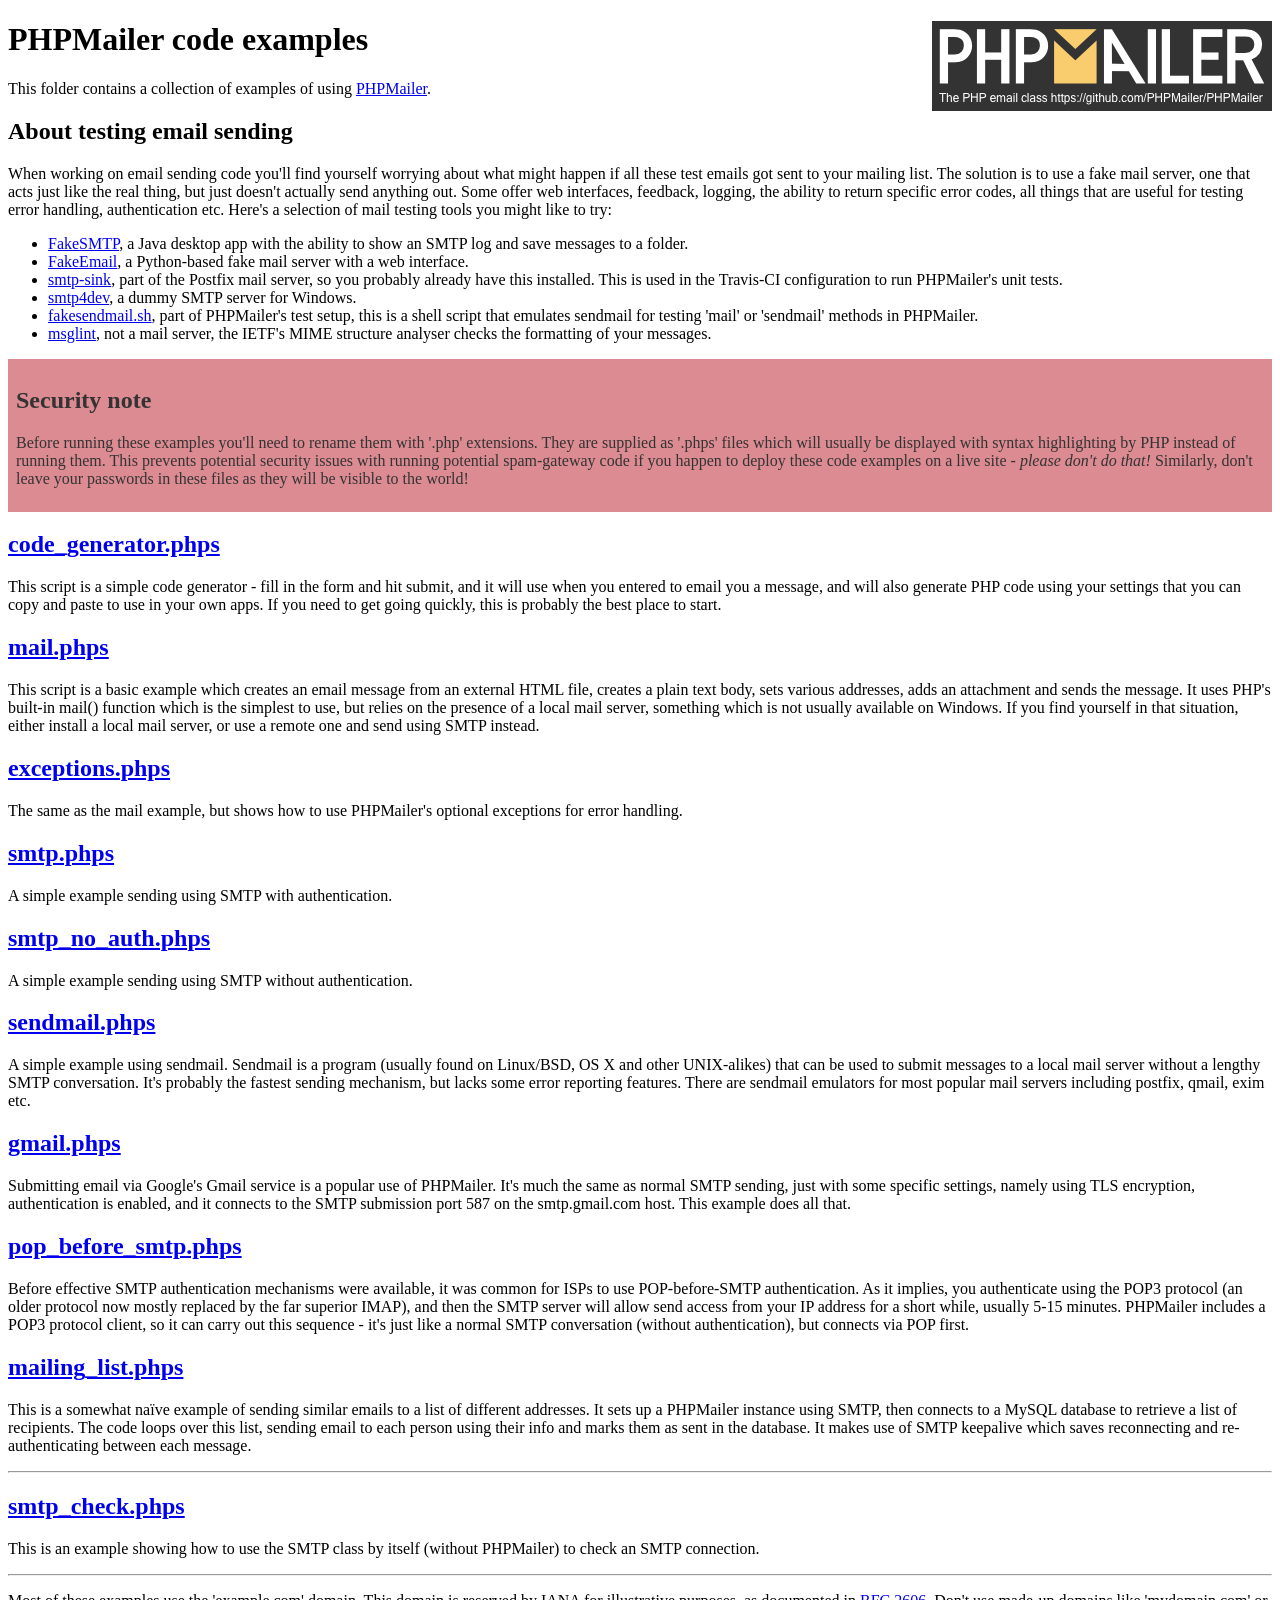
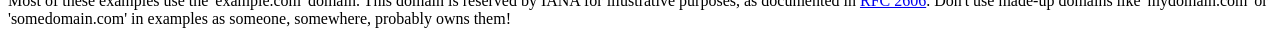
<file: PHPMailer/examples/index.html>
<!DOCTYPE html>
<html>
<head>
	<meta charset="UTF-8">
	<title>PHPMailer Examples</title>
</head>
<body>
<h1>PHPMailer code examples<a href="https://github.com/PHPMailer/PHPMailer"><img src="images/phpmailer.png" style="float:right; border:0;" alt="PHPMailer logo"></a></h1>
<p>This folder contains a collection of examples of using <a href="https://github.com/PHPMailer/PHPMailer">PHPMailer</a>.</p>
<h2>About testing email sending</h2>
<p>When working on email sending code you'll find yourself worrying about what might happen if all these test emails got sent to your mailing list. The solution is to use a fake mail server, one that acts just like the real thing, but just doesn't actually send anything out. Some offer web interfaces, feedback, logging, the ability to return specific error codes, all things that are useful for testing error handling, authentication etc. Here's a selection of mail testing tools you might like to try:</p>
<ul>
  <li><a href="https://github.com/Nilhcem/FakeSMTP">FakeSMTP</a>, a Java desktop app with the ability to show an SMTP log and save messages to a folder. </li>
  <li><a href="https://github.com/isotoma/FakeEmail">FakeEmail</a>, a Python-based fake mail server with a web interface.</li>
  <li><a href="http://www.postfix.org/smtp-sink.1.html">smtp-sink</a>, part of the Postfix mail server, so you probably already have this installed. This is used in the Travis-CI configuration to run PHPMailer's unit tests.</li>
  <li><a href="http://smtp4dev.codeplex.com">smtp4dev</a>, a dummy SMTP server for Windows.</li>
  <li><a href="https://github.com/PHPMailer/PHPMailer/blob/master/test/fakesendmail.sh">fakesendmail.sh</a>, part of PHPMailer's test setup, this is a shell script that emulates sendmail for testing 'mail' or 'sendmail' methods in PHPMailer.</li>
  <li><a href="http://tools.ietf.org/tools/msglint/">msglint</a>, not a mail server, the IETF's MIME structure analyser checks the formatting of your messages.</li>
</ul>
<div style="padding: 8px; color: #333333; background-color: #dc8b92">
<h2>Security note</h2>
<p>Before running these examples you'll need to rename them with '.php' extensions. They are supplied as '.phps' files which will usually be displayed with syntax highlighting by PHP instead of running them. This prevents potential security issues with running potential spam-gateway code if you happen to deploy these code examples on a live site - <em>please don't do that!</em> Similarly, don't leave your passwords in these files as they will be visible to the world!</p>
</div>
<h2><a href="code_generator.phps">code_generator.phps</a></h2>
<p>This script is a simple code generator - fill in the form and hit submit, and it will use when you entered to email you a message, and will also generate PHP code using your settings that you can copy and paste to use in your own apps. If you need to get going quickly, this is probably the best place to start.</p>
<h2><a href="mail.phps">mail.phps</a></h2>
<p>This script is a basic example which creates an email message from an external HTML file, creates a plain text body, sets various addresses, adds an attachment and sends the message. It uses PHP's built-in mail() function which is the simplest to use, but relies on the presence of a local mail server, something which is not usually available on Windows. If you find yourself in that situation, either install a local mail server, or use a remote one and send using SMTP instead.</p>
<h2><a href="exceptions.phps">exceptions.phps</a></h2>
<p>The same as the mail example, but shows how to use PHPMailer's optional exceptions for error handling.</p>
<h2><a href="smtp.phps">smtp.phps</a></h2>
<p>A simple example sending using SMTP with authentication.</p>
<h2><a href="smtp_no_auth.phps">smtp_no_auth.phps</a></h2>
<p>A simple example sending using SMTP without authentication.</p>
<h2><a href="sendmail.phps">sendmail.phps</a></h2>
<p>A simple example using sendmail. Sendmail is a program (usually found on Linux/BSD, OS X and other UNIX-alikes) that can be used to submit messages to a local mail server without a lengthy SMTP conversation. It's probably the fastest sending mechanism, but lacks some error reporting features. There are sendmail emulators for most popular mail servers including postfix, qmail, exim etc.</p>
<h2><a href="gmail.phps">gmail.phps</a></h2>
<p>Submitting email via Google's Gmail service is a popular use of PHPMailer. It's much the same as normal SMTP sending, just with some specific settings, namely using TLS encryption, authentication is enabled, and it connects to the SMTP submission port 587 on the smtp.gmail.com host. This example does all that.</p>
<h2><a href="pop_before_smtp.phps">pop_before_smtp.phps</a></h2>
<p>Before effective SMTP authentication mechanisms were available, it was common for ISPs to use POP-before-SMTP authentication. As it implies, you authenticate using the POP3 protocol (an older protocol now mostly replaced by the far superior IMAP), and then the SMTP server will allow send access from your IP address for a short while, usually 5-15 minutes. PHPMailer includes a POP3 protocol client, so it can carry out this sequence - it's just like a normal SMTP conversation (without authentication), but connects via POP first.</p>
<h2><a href="mailing_list.phps">mailing_list.phps</a></h2>
<p>This is a somewhat naïve example of sending similar emails to a list of different addresses. It sets up a PHPMailer instance using SMTP, then connects to a MySQL database to retrieve a list of recipients. The code loops over this list, sending email to each person using their info and marks them as sent in the database. It makes use of SMTP keepalive which saves reconnecting and re-authenticating between each message.</p>
<hr>
<h2><a href="smtp_check.phps">smtp_check.phps</a></h2>
<p>This is an example showing how to use the SMTP class by itself (without PHPMailer) to check an SMTP connection.</p>
<hr>
<p>Most of these examples use the 'example.com' domain. This domain is reserved by IANA for illustrative purposes, as documented in <a href="http://tools.ietf.org/html/rfc2606">RFC 2606</a>. Don't use made-up domains like 'mydomain.com' or 'somedomain.com' in examples as someone, somewhere, probably owns them!</p>
</body>
</html>
</file>
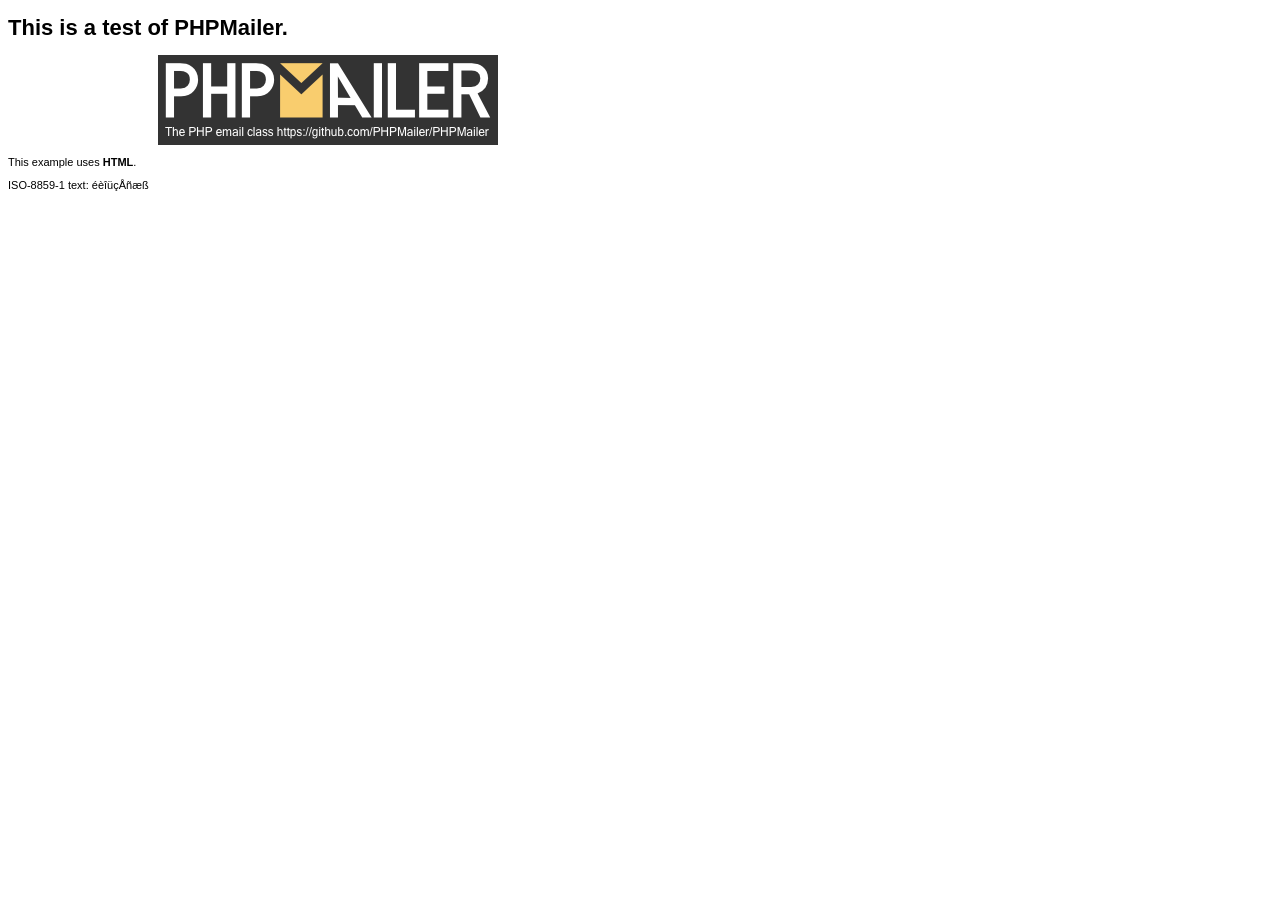
<file: PHPMailer/examples/contents.html>
<!DOCTYPE HTML PUBLIC "-//W3C//DTD HTML 4.01 Transitional//EN" "http://www.w3.org/TR/html4/loose.dtd">
<html>
<head>
  <meta http-equiv="Content-Type" content="text/html; charset=iso-8859-1">
  <title>PHPMailer Test</title>
</head>
<body>
<div style="width: 640px; font-family: Arial, Helvetica, sans-serif; font-size: 11px;">
  <h1>This is a test of PHPMailer.</h1>
  <div align="center">
    <a href="https://github.com/PHPMailer/PHPMailer/"><img src="images/phpmailer.png" height="90" width="340" alt="PHPMailer rocks"></a>
  </div>
  <p>This example uses <strong>HTML</strong>.</p>
  <p>ISO-8859-1 text: ���������</p>
</div>
</body>
</html>
</file>
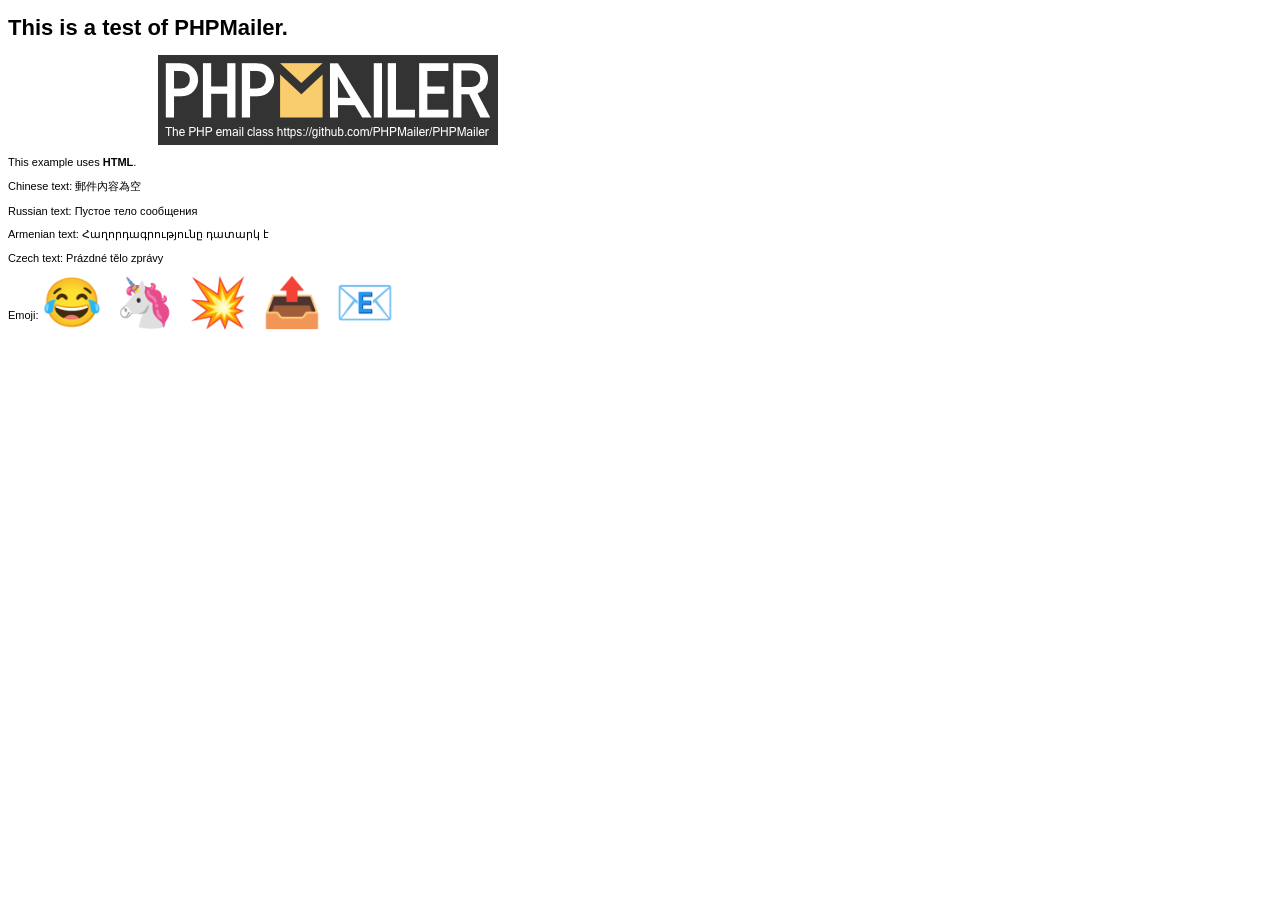
<file: PHPMailer/examples/contentsutf8.html>
<!DOCTYPE HTML PUBLIC "-//W3C//DTD HTML 4.01 Transitional//EN" "http://www.w3.org/TR/html4/loose.dtd">
<html>
<head>
  <meta http-equiv="Content-Type" content="text/html; charset=utf-8">
  <title>PHPMailer Test</title>
</head>
<body>
<div style="width: 640px; font-family: Arial, Helvetica, sans-serif; font-size: 11px;">
  <h1>This is a test of PHPMailer.</h1>
  <div align="center">
    <a href="https://github.com/PHPMailer/PHPMailer/"><img src="images/phpmailer.png" height="90" width="340" alt="PHPMailer rocks"></a>
  </div>
  <p>This example uses <strong>HTML</strong>.</p>
  <p>Chinese text: 郵件內容為空</p>
  <p>Russian text: Пустое тело сообщения</p>
  <p>Armenian text: Հաղորդագրությունը դատարկ է</p>
  <p>Czech text: Prázdné tělo zprávy</p>
  <p>Emoji: <span style="font-size: 48px">😂 🦄 💥 📤 📧</span></p>
</div>
</body>
</html>
</file>
